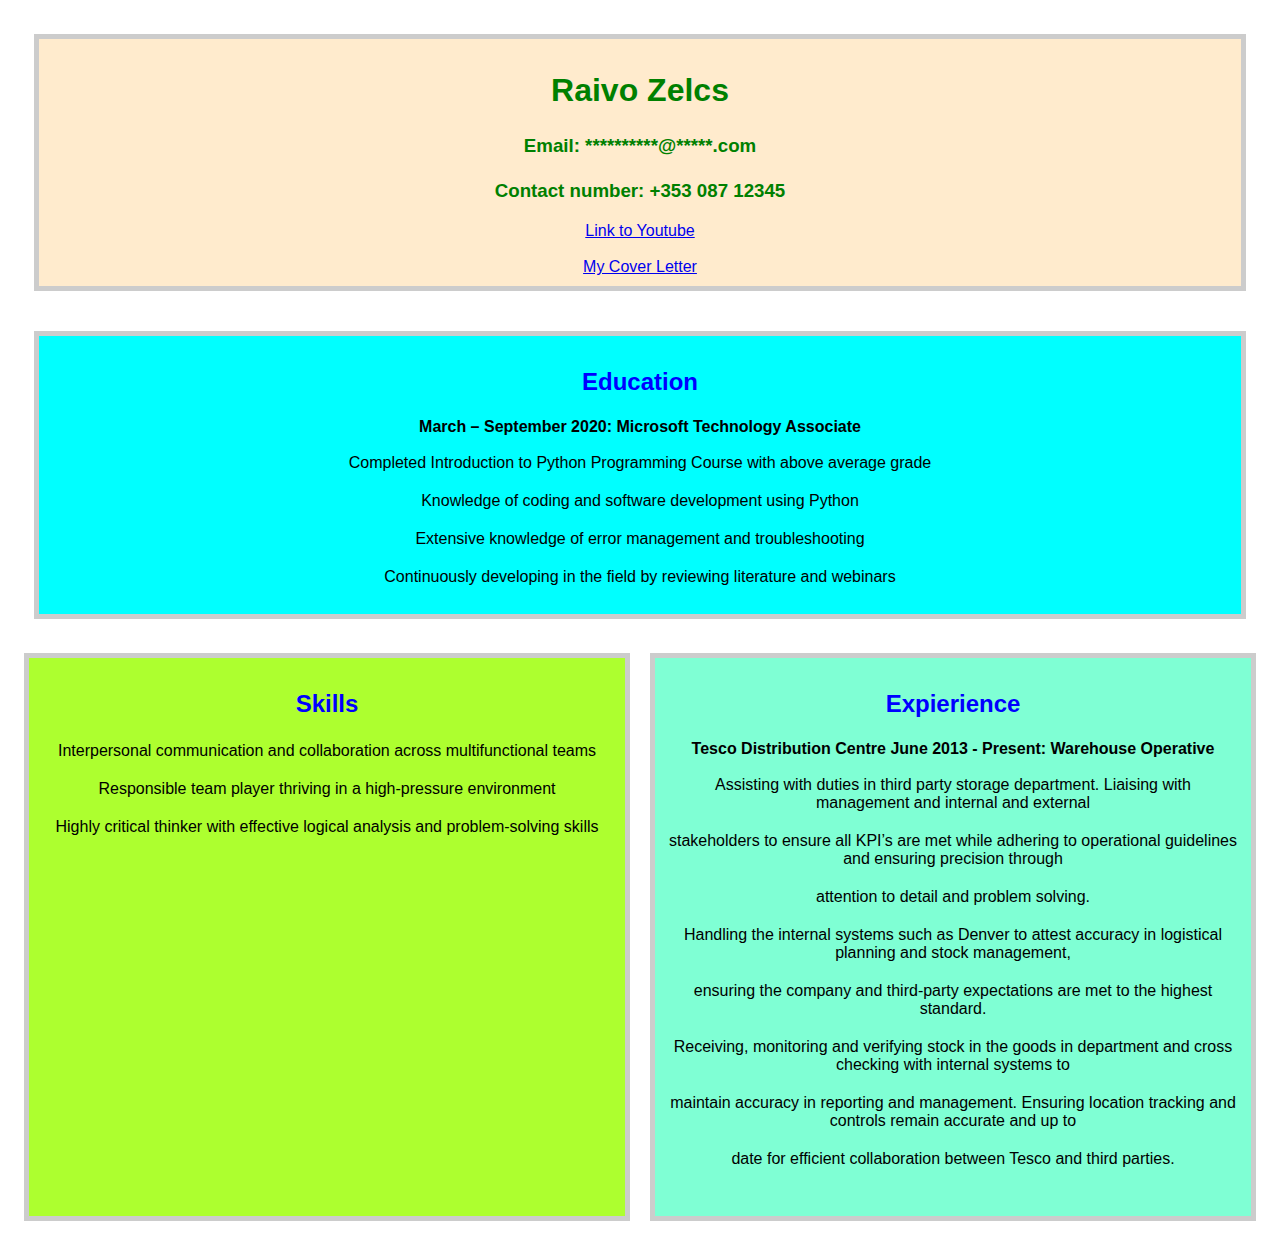
<file: index.html>
<!DOCTYPE html>
<html>
	<link rel="stylesheet" href="style.css">
<head>
	<title>Raivo Zelcs CV</title>
	<div id="container1">
</head>
	<body>
<div style="color:green" class="genInfo">
		<h1>Raivo Zelcs</h1>
			<h3>Email: **********@*****.com</h3>
			<h3>Contact number: +353 087 12345</h3>
		<a href="https://www.youtube.com/" target="_blank">Link to Youtube</a>
		<br/>
		<br/>
		<a href="/Cover_letter/index.html" target="_blank">My Cover Letter</a>
		</div>
	</body>
	<div class="education">
<head>
	<h2 style="color:blue">Education</h2>
</head>
	<body>
		<b>March – September 2020: Microsoft Technology Associate</b>
<p>Completed Introduction to Python Programming Course with above average grade</p>
<p>Knowledge of coding and software development using Python</p>
<p>Extensive knowledge of error management and troubleshooting </p>
<p>Continuously developing in the field by reviewing literature and webinars</p>
	</body>
	</div>
	</div>
	<div id="container2">
	<div class="expierience">
<head>
	<h2 style="color:blue">Expierience</h2>
</head>
	<body><b>Tesco Distribution Centre
June 2013 - Present: Warehouse Operative</b>
<p>Assisting with duties in third party storage department. Liaising with management and internal and external</p> 
<p>stakeholders to ensure all KPI’s are met while adhering to operational guidelines and ensuring precision through</p> 
<p>attention to detail and problem solving.</p>
<p>Handling the internal systems such as Denver to attest accuracy in logistical planning and stock management,</p>
<p>ensuring the company and third-party expectations are met to the highest standard.</p>
<p>Receiving, monitoring and verifying stock in the goods in department and cross checking with internal systems to </p>
<p>maintain accuracy in reporting and management. Ensuring location tracking and controls remain accurate and up to </p>
<p>date for efficient collaboration between Tesco and third parties.<p>
	</body>
	</div>
<div class="skills">
<h2 style="color:blue">Skills</h2>
	<body>
			<p>Interpersonal communication and collaboration across multifunctional teams</p>
			<p>Responsible team player thriving in a high-pressure environment</p>
			<p>Highly critical thinker with effective logical analysis and problem-solving skills</p>
	</body>
	</div>
	</div>
</html>
</file>
<file: style.css>
*{
    font-family:'Segoe UI', Tahoma, Geneva, Verdana, sans-serif;
    padding:2px;
}


@media(min-width:600px){


#container1{
    display:flex;
    flex-direction: column;
    justify-content:center;
    text-align: center;

}


#container2{
    display:flex;
    flex-direction:row-reverse;
    justify-content:center;
    text-align: center;
    
    


}
.genInfo{
    background-color: blanchedalmond;
    border: 5px #ccc solid;
    padding:10px;
    margin:20px;
    
    



}
.education{
    background-color:aqua;
    border:5px #ccc solid;
    padding:10px;
    margin:20px;
    


}
.expierience{
    background-color:aquamarine;
    flex:2;
    border:5px #ccc solid;
    padding:10px;
    margin:10px;


    
}

.skills{
    background-color:greenyellow;
    flex:2;
    border:5px #ccc solid;
    padding:10px;
    margin:10px;
}

}
</file>
